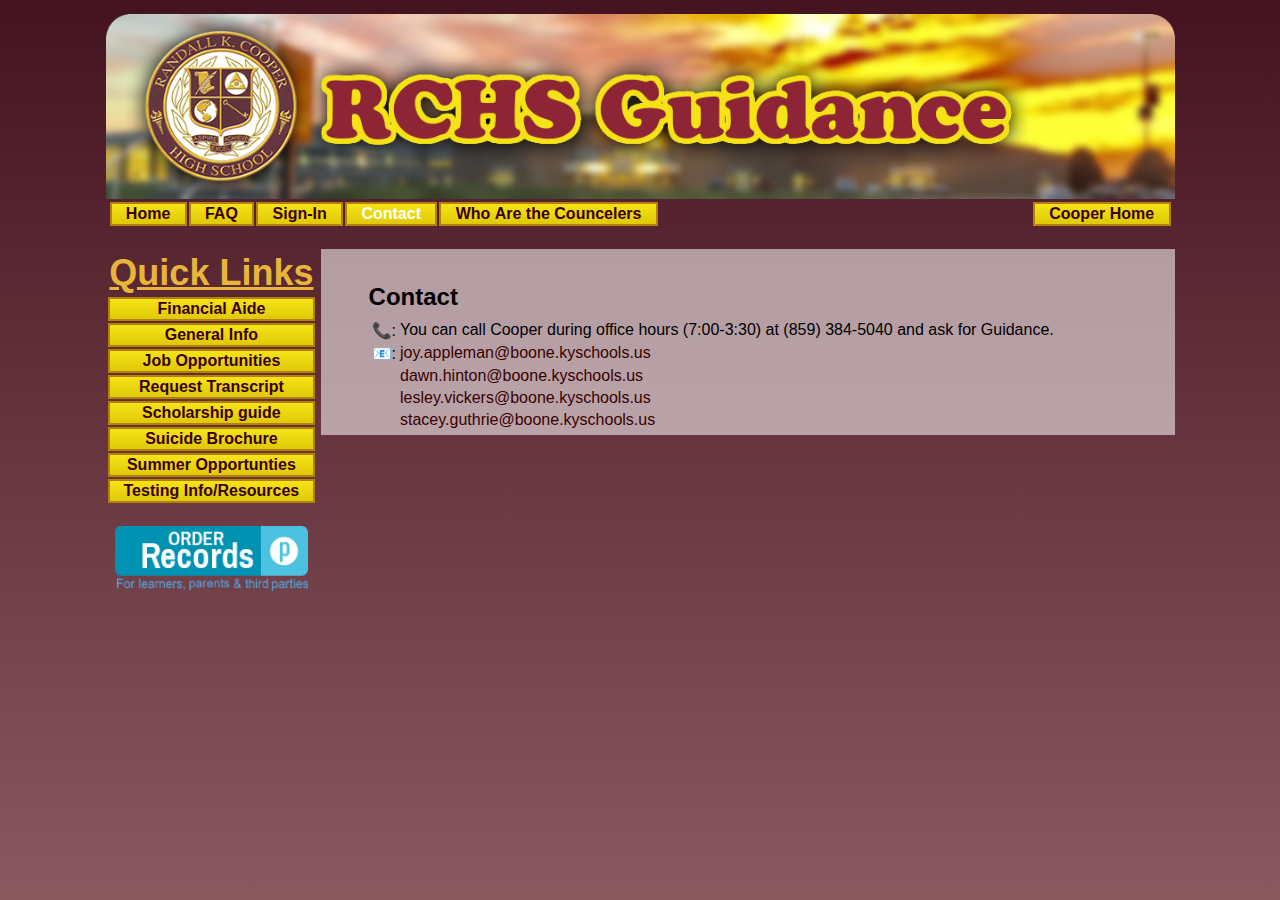
<file: contact.html>
<link rel="icon" href="fav.ico"><title>Contact - RCHS Guidance</title>
<link rel="stylesheet" href=style.css>
<table style="width:100%"><tr><td ></td><td width=1075px>
<header>
	<table style="width:100%">
		<tr>
			<td colspan=9><img src="assets/header.png" width=100%/></td>
		</tr>
		<tr>
<!-- Horizontal Nav Bar -->
			<td style="width:1px"></td>
			<th style="width:1px"><a href="index.html">&nbsp;&nbsp;&nbsp;Home&nbsp;&nbsp;&nbsp;</a></th>
			<th style="width:1px"><a href="faq.html">&nbsp;&nbsp;&nbsp;FAQ&nbsp;&nbsp;&nbsp;</a></th>
			<th style="width:1px"><a href="sign-in.html">&nbsp;&nbsp;&nbsp;Sign&#8209;In&nbsp;&nbsp;&nbsp;</a></th>
			<th style="width:1px">&nbsp;&nbsp;&nbsp;Contact&nbsp;&nbsp;&nbsp;</th>
			<th style="width:1px"><a href="counselors.html">&nbsp;&nbsp;&nbsp;Who&nbsp;Are&nbsp;the&nbsp;Councelers&nbsp;&nbsp;&nbsp;</a></th>
			<td></td>
			<th style="width:1px"><a href="http://cooper.boone.kyschools.us/">&nbsp;&nbsp;&nbsp;Cooper&nbsp;Home&nbsp;&nbsp;&nbsp;</a></th>
			<td style="width:1px"></td>
		</tr>
	</table>
	<br/>
</header>
	<table style="width:100%">
		<tr>
			<td style="width:20%" valign=top>
<!-- Vertical Nav Bar -->
				<table style="width:100%">
					<tr><td align="Center"><b style="font-size: 36px; text-decoration: underline; color:e8b43a;">Quick Links</td></tr>
					<tr><th><a href="files/Financial_Aide.html">Financial Aide</a></th></tr>
					<tr><th><a href="files/General_Info.html">General Info</a></th></tr>
					<tr><th><a href="files/Job_Opportunities.html">Job Opportunities</a></th></tr>
					<tr><th><a href="parchment.html">Request Transcript</a></th></tr>
					<tr><th><a href="files/Scholarship_Guide.html">Scholarship guide</a></th></tr>
					<tr><th><a href="files/Suicide_Brochure.html">Suicide Brochure</a></th></tr>
					<tr><th><a href="files/Summer_Opportunities.html">Summer Opportunties</a></th></tr>
					<tr><th><a href="files/Testing_Info/Resources.html">Testing Info/Resources</a></th></tr>
					<tr><td align="Center"><a href="https://www.parchment.com/u/registration/237779/account" "><img src="assets/parchment.png" width=94% style="margin-top: 1.25em;"/></a></td></tr>
				</table>
			</td>
			<td style="width:80%p" valign=top>
				<table style="width:100%; background-color: rgba(255,255,255,.550);"><tr><td style="width:5%"></td><td style="width:90%;">
					<body>
<!-- Body --><bodytitle>Contact</bodytitle>
<table>
	<tr><td align="Right">📞:</td><td>You can call Cooper during office hours (7:00-3:30) at (859) 384-5040 and ask for Guidance.</td></tr>
	<tr><td align="Right">📧:</td><td><a href=mailto:joy.appleman@boone.kyschools.us>joy.appleman@boone.kyschools.us</a></td></tr>
	<tr><td align="Right"></td>		<td><a href=mailto:dawn.hinton@boone.kyschools.us>dawn.hinton@boone.kyschools.us</a></td></tr>
	<tr><td align="Right"></td>		<td><a href=lesley.vickers@boone.kyschools.us>lesley.vickers@boone.kyschools.us</a></td></tr>
	<tr><td align="Right"></td>		<td><a href=stacey.guthrie@boone.kyschools.us>stacey.guthrie@boone.kyschools.us</a></td></tr>


					</table></body>
				</td><td "width:5%"></td></tr></table>
			</td>
		</tr>
		<tr>
			
		</tr>
	</table>
</td><td></td></tr></table>
</file>
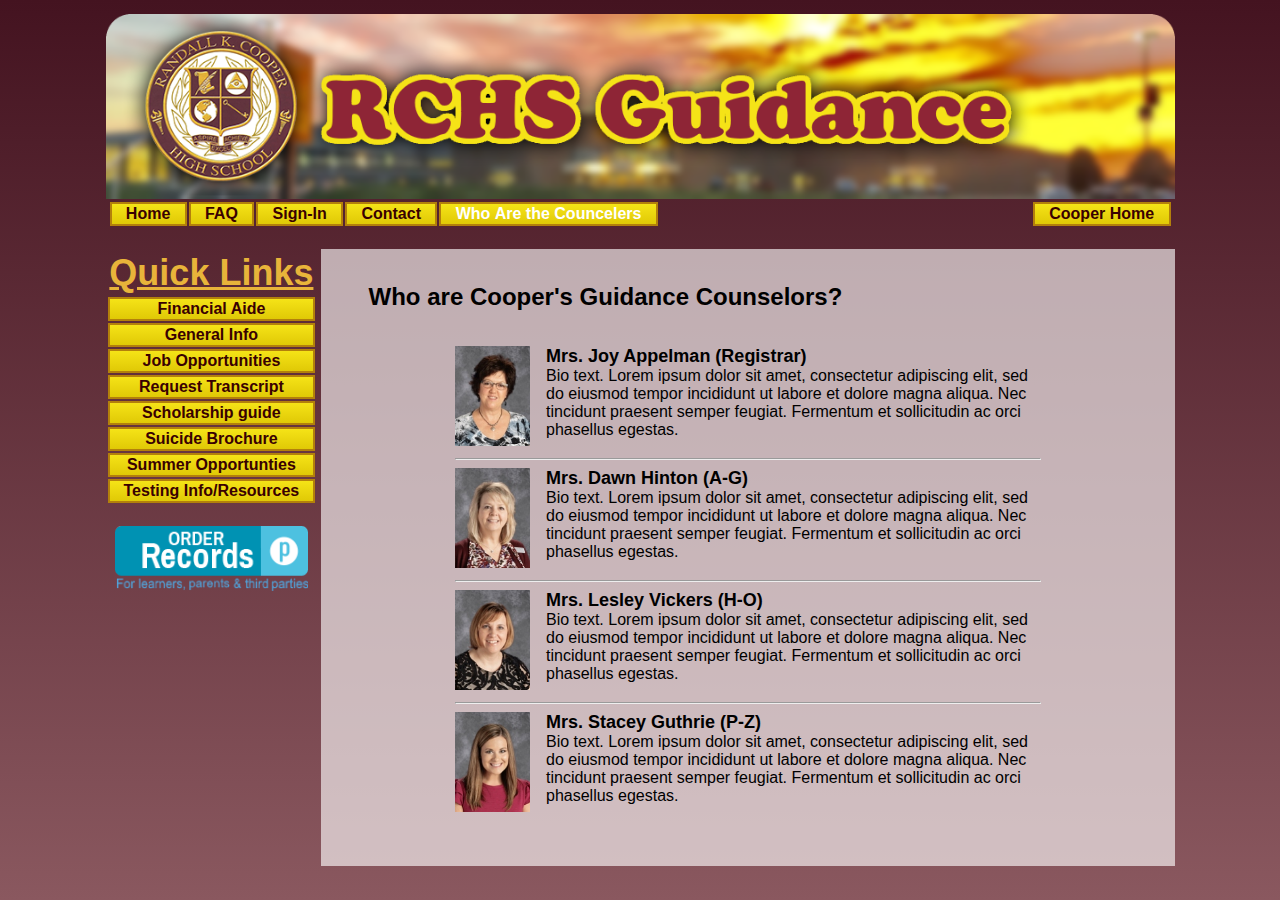
<file: counselors.html>
<link rel="icon" href="fav.ico"><title>RCHS Guidance</title>
<link rel="stylesheet" href=style.css>
<table style="width:100%"><tr><td ></td><td width=1075px>
<header>
	<table style="width:100%; ">
		<tr>
			<td colspan=9><img src="assets/header.png" width=100%/></td>
		</tr>
		<tr>
<!-- Horizontal Nav Bar -->
			<td style="width:1px"></td>
			<th style="width:1px"><a href="../../index.html">&nbsp;&nbsp;&nbsp;Home&nbsp;&nbsp;&nbsp;</a></th>
			<th style="width:1px"><a href="faq.html">&nbsp;&nbsp;&nbsp;FAQ&nbsp;&nbsp;&nbsp;</a></th>
			<th style="width:1px"><a href="sign-in.html">&nbsp;&nbsp;&nbsp;Sign&#8209;In&nbsp;&nbsp;&nbsp;</a></th>
			<th style="width:1px"><a href="contact.html">&nbsp;&nbsp;&nbsp;Contact&nbsp;&nbsp;&nbsp;</a></th>
			<th style="width:1px">&nbsp;&nbsp;&nbsp;Who&nbsp;Are&nbsp;the&nbsp;Councelers&nbsp;&nbsp;&nbsp;</th>
			<td></td>
			<th style="width:1px"><a href="http://cooper.boone.kyschools.us/">&nbsp;&nbsp;&nbsp;Cooper&nbsp;Home&nbsp;&nbsp;&nbsp;</a></th>
			<td style="width:1px"></td>
		</tr>
	</table>
	<br/>
</header>
	<table style="width:100%">
		<tr>
			<td style="width:20%" valign=top>
<!-- Vertical Nav Bar -->
				<table style="width:100%">
					<tr><td align="Center"><b style="font-size: 36px; text-decoration: underline; color:e8b43a;">Quick Links</td></tr>
					<tr><th><a href="files/Financial_Aide.html">Financial Aide</a></th></tr>
					<tr><th><a href="files/General_Info.html">General Info</a></th></tr>
					<tr><th><a href="files/Job_Opportunities.html">Job Opportunities</a></th></tr>
					<tr><th><a href="parchment.html">Request Transcript</a></th></tr>
					<tr><th><a href="files/Scholarship_Guide.html">Scholarship guide</a></th></tr>
					<tr><th><a href="files/Suicide_Brochure.html">Suicide Brochure</a></th></tr>
					<tr><th><a href="files/Summer_Opportunities.html">Summer Opportunties</a></th></tr>
					<tr><th><a href="files/Testing_Info/Resources.html">Testing Info/Resources</a></th></tr>
					<tr><td align="Center"><a href="https://www.parchment.com/u/registration/237779/account" "><img src="assets/parchment.png" width=94% style="margin-top: 1.25em;"/></a></td></tr>
				</table>
			</td>
			<td style="width:80%p" valign=top>
				<table style="width:100%; background-color: rgba(255, 255, 255, .625);"><tr><td style="width:5%"></td><td style="width:90%;">
<bodytitle>Who are Cooper's Guidance Counselors?</bodytitle>
					<body>
<!-- Body -->
<table width=78% align="center"  style="margin-top:2em; margin-bottom:3em;">
	<tr><td><img src="assets/prof/Appleman.png" height="100" width="75" style="float: left; margin-right: 1em;">
			<b><span style="font-size: large;">Mrs. Joy Appelman (Registrar)</span></b></div></br>
			Bio text. Lorem ipsum dolor sit amet, consectetur adipiscing elit, sed do eiusmod tempor incididunt ut labore et dolore magna aliqua. Nec tincidunt praesent semper feugiat. Fermentum et sollicitudin ac orci phasellus egestas.
	</td></tr><tr><td><hr/><img src="assets/prof/Hinton.png" height="100" width="75" style="float: left; margin-right: 1em;">
			<b><span style="font-size: large;">Mrs. Dawn Hinton (A-G)</span></b></div></br>
			Bio text. Lorem ipsum dolor sit amet, consectetur adipiscing elit, sed do eiusmod tempor incididunt ut labore et dolore magna aliqua. Nec tincidunt praesent semper feugiat. Fermentum et sollicitudin ac orci phasellus egestas.
	</td></tr><tr><td><hr/><img src="assets/prof/Vickers.png" height="100" width="75" style="float: left; margin-right: 1em;">
			<b><span style="font-size: large;">Mrs. Lesley Vickers (H-O)</span></b></div></br>
			Bio text. Lorem ipsum dolor sit amet, consectetur adipiscing elit, sed do eiusmod tempor incididunt ut labore et dolore magna aliqua. Nec tincidunt praesent semper feugiat. Fermentum et sollicitudin ac orci phasellus egestas.
	</td></tr><tr><td><hr/><img src="assets/prof/Guthrie.png" height="100" width="75" style="float: left; margin-right: 1em;">
			<b><span style="font-size: large;">Mrs. Stacey Guthrie (P-Z)</span></b></div></br>
			Bio text. Lorem ipsum dolor sit amet, consectetur adipiscing elit, sed do eiusmod tempor incididunt ut labore et dolore magna aliqua. Nec tincidunt praesent semper feugiat. Fermentum et sollicitudin ac orci phasellus egestas.
	</td></tr>
</table>
					</body>
				</td><td "width:5%"></td></tr></table>
			</td>
		</tr>
		<tr>
			
		</tr>
	</table>
</td><td></td></tr></table>
</file>
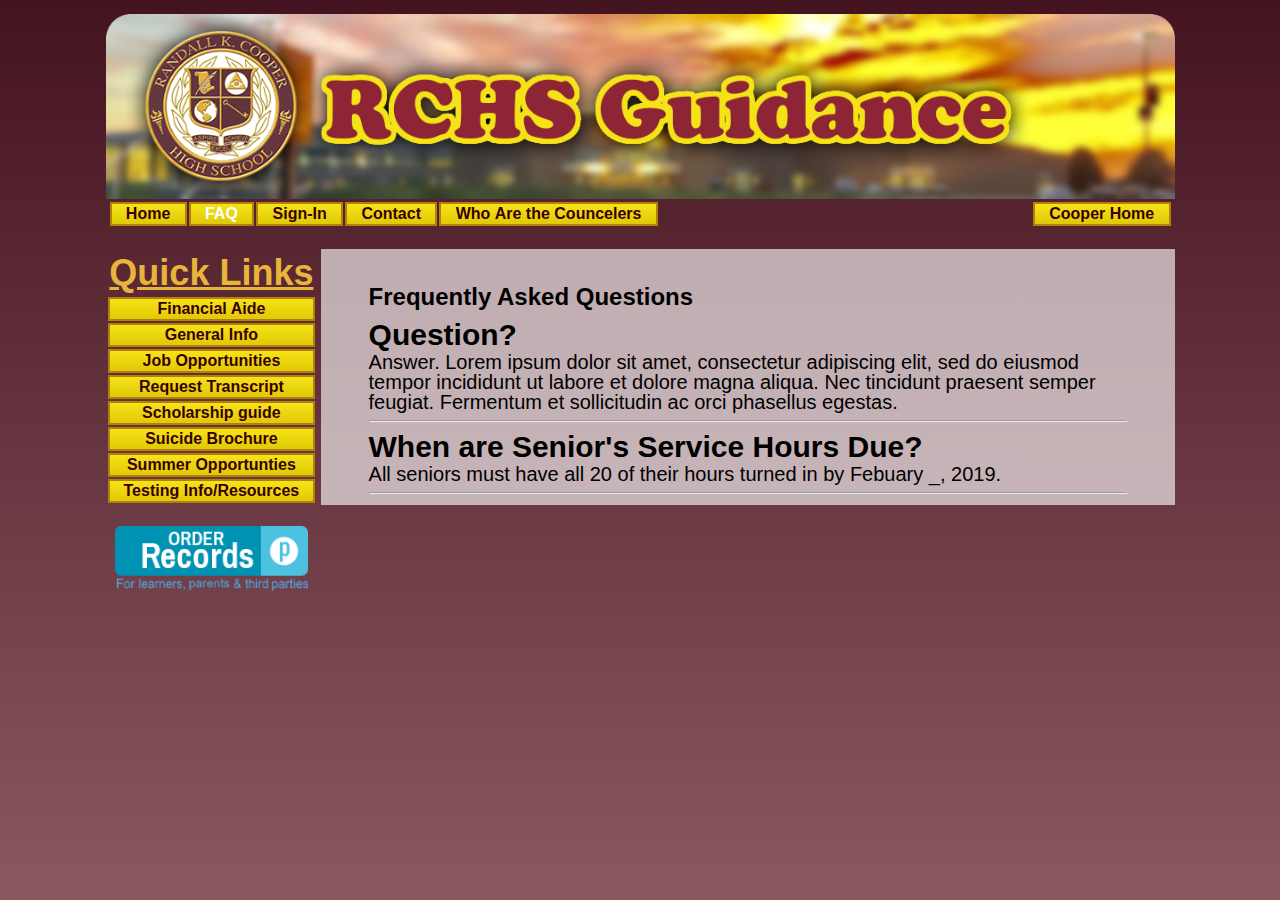
<file: faq.html>
<link rel="icon" href="fav.ico"><title>FAQ - RCHS Guidance</title>
<link rel="stylesheet" href=style.css>
<table style="width:100%"><tr><td ></td><td width=1075px>
<header>
	<table style="width:100%">
		<tr>
			<td colspan=9><img src="assets/header.png" width=100%/></td>
		</tr>
		<tr>
<!-- Horizontal Nav Bar -->
			<td style="width:1px"></td>
			<th style="width:1px"><a href="index.html">&nbsp;&nbsp;&nbsp;Home&nbsp;&nbsp;&nbsp;</a></th>
			<th style="width:1px">&nbsp;&nbsp;&nbsp;FAQ&nbsp;&nbsp;&nbsp;</th>
			<th style="width:1px"><a href="sign-in.html">&nbsp;&nbsp;&nbsp;Sign&#8209;In&nbsp;&nbsp;&nbsp;</a></th>
			<th style="width:1px"><a href="contact.html">&nbsp;&nbsp;&nbsp;Contact&nbsp;&nbsp;&nbsp;</a></th>
			<th style="width:1px"><a href="counselors.html">&nbsp;&nbsp;&nbsp;Who&nbsp;Are&nbsp;the&nbsp;Councelers&nbsp;&nbsp;&nbsp;</a></th>
			<td></td>
			<th style="width:1px"><a href="http://cooper.boone.kyschools.us/">&nbsp;&nbsp;&nbsp;Cooper&nbsp;Home&nbsp;&nbsp;&nbsp;</a></th>
			<td style="width:1px"></td>
		</tr>
	</table>
	<br/>
</header>
	<table style="width:100%">
		<tr>
			<td style="width:20%" valign=top>
<!-- Vertical Nav Bar -->
				<table style="width:100%">
					<tr><td align="Center"><b style="font-size: 36px; text-decoration: underline; color:e8b43a;">Quick Links</td></tr>
					<tr><th><a href="files/Financial_Aide.html">Financial Aide</a></th></tr>
					<tr><th><a href="files/General_Info.html">General Info</a></th></tr>
					<tr><th><a href="files/Job_Opportunities.html">Job Opportunities</a></th></tr>
					<tr><th><a href="parchment.html">Request Transcript</a></th></tr>
					<tr><th><a href="files/Scholarship_Guide.html">Scholarship guide</a></th></tr>
					<tr><th><a href="files/Suicide_Brochure.html">Suicide Brochure</a></th></tr>
					<tr><th><a href="files/Summer_Opportunities.html">Summer Opportunties</a></th></tr>
					<tr><th><a href="files/Testing_Info/Resources.html">Testing Info/Resources</a></th></tr>
					<tr><td align="Center"><a href="https://www.parchment.com/u/registration/237779/account" "><img src="assets/parchment.png" width=94% style="margin-top: 1.25em;"/></a></td></tr>
				</table>
			</td>
			<td style="width:80%p" valign=top>
				<table style="width:100%; background-color: rgba(255, 255, 255, .625);"><tr><td style="width:5%"></td><td style="width:90%;">
<!-- Body --><bodytitle>Frequently Asked Questions</bodytitle>
<body>
<question>Question?</question><br/><answer>Answer. Lorem ipsum dolor sit amet, consectetur adipiscing elit, sed do eiusmod tempor incididunt ut labore et dolore magna aliqua. Nec tincidunt praesent semper feugiat. Fermentum et sollicitudin ac orci phasellus egestas.</answer><hr/>
<question>When are Senior's Service Hours Due?</question><br/><answer>All seniors must have all 20 of their hours turned in by Febuary _, 2019.</answer><hr/>

</body>
				</td><td "width:5%"></td></tr></table>
			</td>
		</tr>
		<tr>
			
		</tr>
	</table>
</td><td></td></tr></table>
</file>
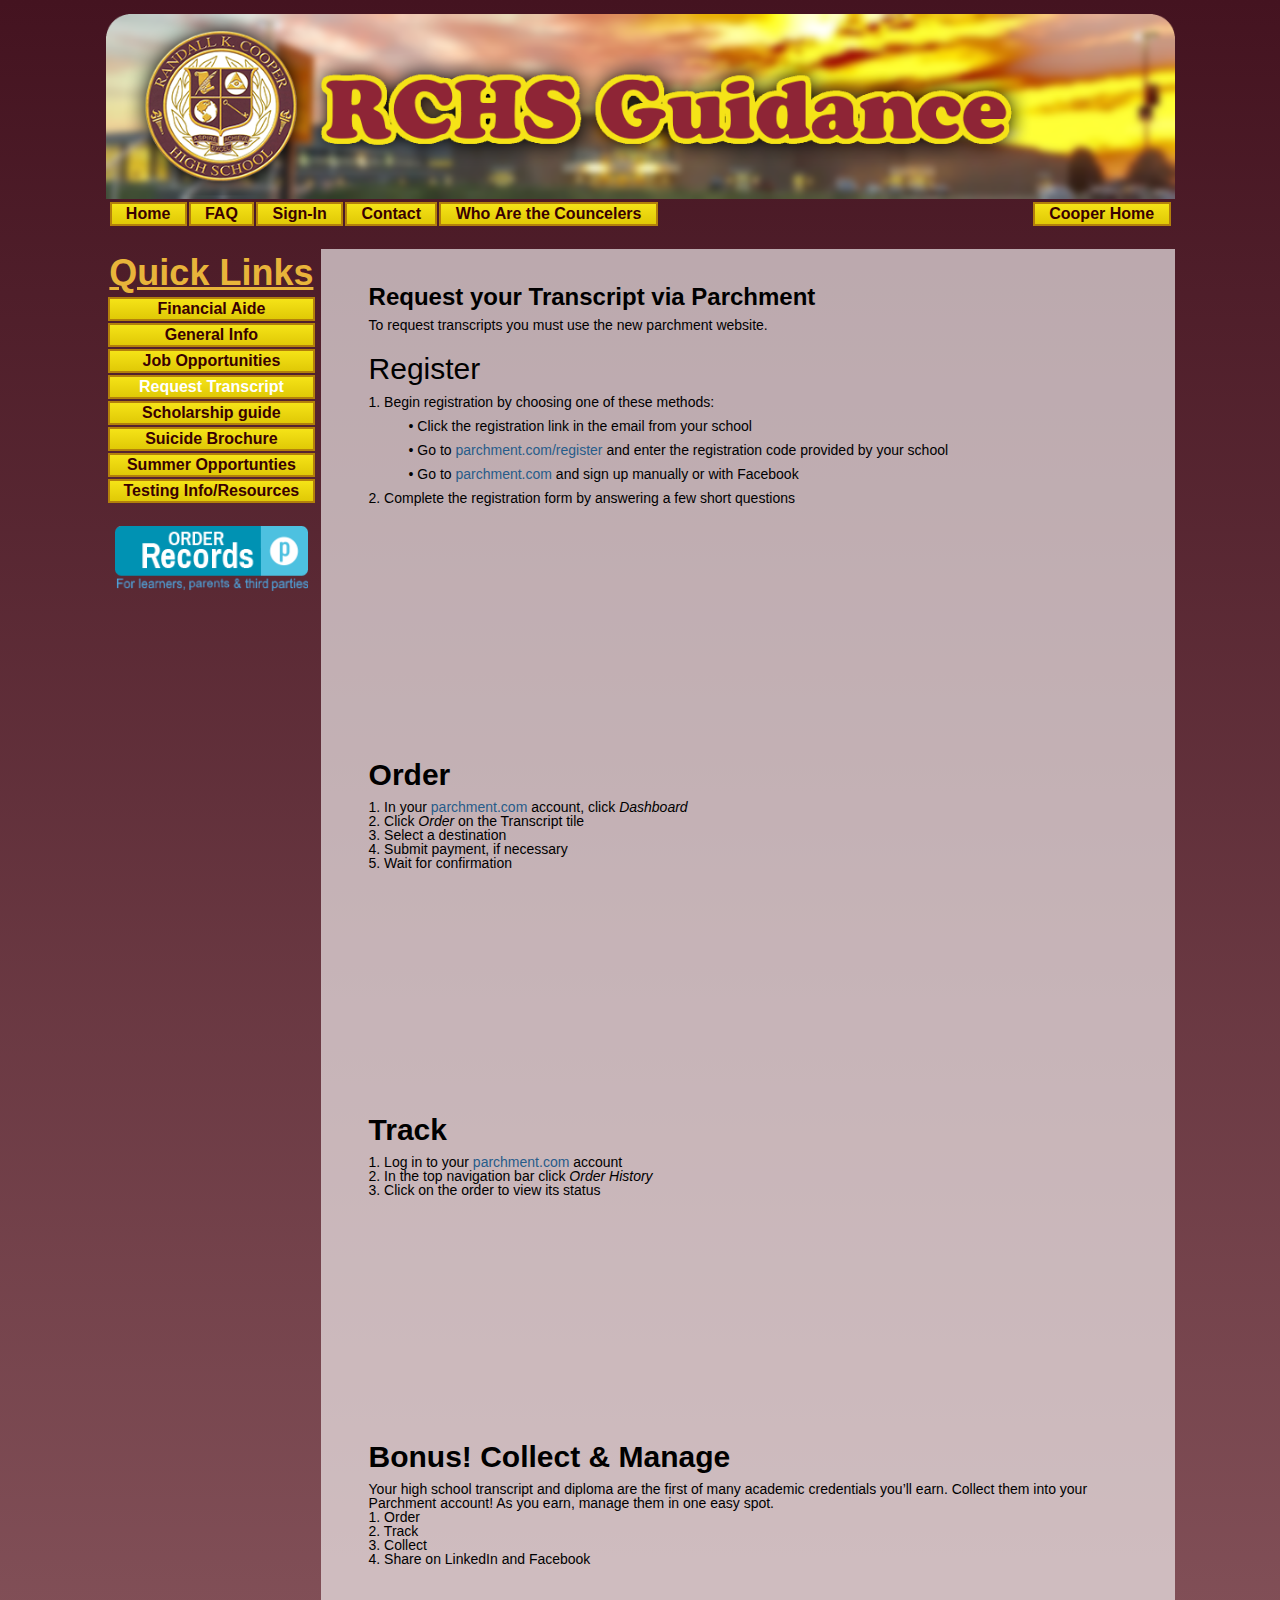
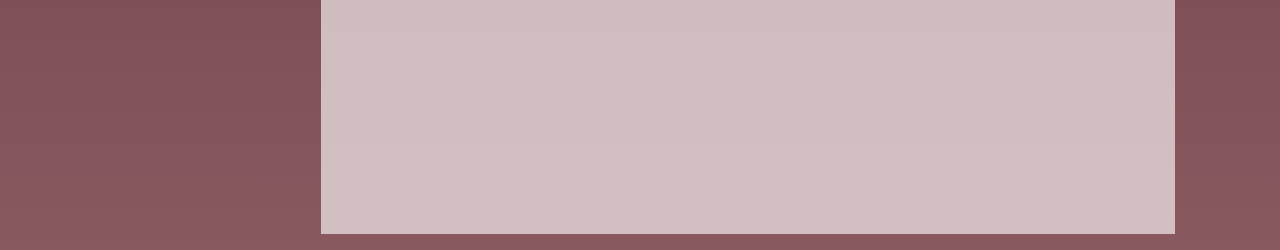
<file: parchment.html>
<link rel="icon" href="fav.ico"><title>Counselors - RCHS Guidance</title>
<link rel="stylesheet" href=style.css>
<table style="width:100%"><tr><td ></td><td width=1075px>
<header>
	<table style="width:100%">
		<tr>
			<td colspan=9><img src="assets/header.png" width=100%/></td>
		</tr>
		<tr>
<!-- Horizontal Nav Bar -->
			<td style="width:1px"></td>
			<th style="width:1px"><a href="index.html">&nbsp;&nbsp;&nbsp;Home&nbsp;&nbsp;&nbsp;</a></th>
			<th style="width:1px"><a href="faq.html">&nbsp;&nbsp;&nbsp;FAQ&nbsp;&nbsp;&nbsp;</a></th>
			<th style="width:1px"><a href="sign-in.html">&nbsp;&nbsp;&nbsp;Sign&#8209;In&nbsp;&nbsp;&nbsp;</a></th>
			<th style="width:1px"><a href="contact.html">&nbsp;&nbsp;&nbsp;Contact&nbsp;&nbsp;&nbsp;</a></th>
			<th style="width:1px"><a href="counselors.html">&nbsp;&nbsp;&nbsp;Who&nbsp;Are&nbsp;the&nbsp;Councelers&nbsp;&nbsp;&nbsp;</a></th>
			<td></td>
			<th style="width:1px"><a href="http://cooper.boone.kyschools.us/">&nbsp;&nbsp;&nbsp;Cooper&nbsp;Home&nbsp;&nbsp;&nbsp;</a></th>
			<td style="width:1px"></td>
		</tr>
	</table>
	<br/>
</header>
	<table style="width:100%">
		<tr>
			<td style="width:20%" valign=top>
<!-- Vertical Nav Bar -->
				<table style="width:100%">
					<tr><td align="Center"><b style="font-size: 36px; text-decoration: underline; color:e8b43a;">Quick Links</td></tr>
					<tr><th><a href="files/Financial_Aide.html">Financial Aide</a></th></tr>
					<tr><th><a href="files/General_Info.html">General Info</a></th></tr>
					<tr><th><a href="files/Job_Opportunities.html">Job Opportunities</a></th></tr>
					<tr><th>Request Transcript</th></tr>
					<tr><th><a href="files/Scholarship_Guide.html">Scholarship guide</a></th></tr>
					<tr><th><a href="files/Suicide_Brochure.html">Suicide Brochure</a></th></tr>
					<tr><th><a href="files/Summer_Opportunities.html">Summer Opportunties</a></th></tr>
					<tr><th><a href="files/Testing_Info/Resources.html">Testing Info/Resources</a></th></tr>
					<tr><td align="Center"><a href="https://www.parchment.com/u/registration/237779/account" "><img src="assets/parchment.png" width=94% style="margin-top: 1.25em;"/></a></td></tr>
				</table>
			</td>
			<td style="width:80%p" valign=top>
				<table style="width:100%; background-color: rgba(255, 255, 255, .625);"><tr><td style="width:5%"></td><td style="width:90%;">
<bodytitle>Request your Transcript via Parchment</bodytitle>
					<body>
<div class="maincontentsection" style="box-sizing: border-box; font-family: proxima-nova, sans-serif; font-size: 14px; line-height: 14px;">
<div id="ctl00_ctl00_MasterContent_ContentColumnRight_divMainContent" style="box-sizing: border-box; line-height: 14px;">
<span class="content" id="ctl00_ctl00_MasterContent_ContentColumnRight_ctl00_lbl_content" style="box-sizing: border-box; line-height: 14px;"><div style="box-sizing: border-box; line-height: 14px; margin-bottom: 10px;">
<span class="content" id="ctl00_ctl00_MasterContent_ContentColumnMiddle_ctl00_lbl_content" style="box-sizing: border-box; line-height: 14px;">To request transcripts you must use the new parchment website.&nbsp;</span></div>
<h2 style="box-sizing: border-box; font-family: inherit; font-size: 30px; font-weight: 500; line-height: 1.1; margin-bottom: 10px; margin-top: 20px;">
Register</h2>
<div style="box-sizing: border-box; line-height: 14px; margin-bottom: 10px;">
1. Begin registration by choosing one of these methods:</div>
<div style="box-sizing: border-box; line-height: 14px; margin-bottom: 10px; margin-left: 40px;">
• Click the registration link in the email from your school</div>
<div style="box-sizing: border-box; line-height: 14px; margin-bottom: 10px; margin-left: 40px;">
• Go to&nbsp;<a href="http://parchment.com/register" style="background-attachment: initial; background-clip: initial; background-image: initial; background-origin: initial; background-position: 0px 0px; background-repeat: initial; background-size: initial; box-sizing: border-box; color: #275c8a; line-height: 14px; text-decoration-line: none;">parchment.com/register</a>&nbsp;and enter the registration code provided by your school</div>
<div style="box-sizing: border-box; line-height: 14px; margin-bottom: 10px; margin-left: 40px;">
• Go to&nbsp;<a href="http://parchment.com/" style="background-attachment: initial; background-clip: initial; background-image: initial; background-origin: initial; background-position: 0px 0px; background-repeat: initial; background-size: initial; box-sizing: border-box; color: #275c8a; line-height: 14px; text-decoration-line: none;">parchment.com</a>&nbsp;and sign up manually or with Facebook</div>
<div style="box-sizing: border-box; line-height: 14px; margin-bottom: 10px;">
2. Complete the registration form by answering a few short questions </div>
<iframe width="400" height="225" src="https://www.youtube.com/embed/cW6GrT913HE" frameborder="0" allow="autoplay; encrypted-media" allowfullscreen><a href="http://youtu.be/YTQtq2jp2HA" style="background-attachment: initial; background-clip: initial; background-image: initial; background-origin: initial; background-position: 0px 0px; background-repeat: initial; background-size: initial; box-sizing: border-box; color: #275c8a; line-height: 14px; text-decoration-line: none;" title="Manage">Watch Video</a></iframe>
<h2 style="box-sizing: border-box; font-family: inherit; font-size: 30px; font-weight: 500; line-height: 1.1; margin-bottom: 10px; margin-top: 20px;">
<span style="box-sizing: border-box; font-weight: 700; line-height: 30px;">Order</span></h2>
<div style="box-sizing: border-box; line-height: 14px; margin-bottom: 10px;">
1. In your&nbsp;<a href="http://www.parchment.com/" style="background-attachment: initial; background-clip: initial; background-image: initial; background-origin: initial; background-position: 0px 0px; background-repeat: initial; background-size: initial; box-sizing: border-box; color: #275c8a; line-height: 14px; text-decoration-line: none;" title="Parchment">parchment.com</a>&nbsp;account, click&nbsp;<em style="box-sizing: border-box; line-height: 14px;">Dashboard</em><br style="box-sizing: border-box; line-height: 14px;" />2. Click&nbsp;<em style="box-sizing: border-box; line-height: 14px;">Order</em>&nbsp;on the Transcript tile<br style="box-sizing: border-box; line-height: 14px;" />3. Select a destination<br style="box-sizing: border-box; line-height: 14px;" />4. Submit payment, if necessary<br style="box-sizing: border-box; line-height: 14px;" />5. Wait for confirmation<br style="box-sizing: border-box; line-height: 14px;" />
<iframe width="400" height="225" src="https://www.youtube.com/embed/iCHdokhyTQA" frameborder="0" allow="autoplay; encrypted-media" allowfullscreen><a href="https://youtu.be/O9UXt8rKBr0" style="background-attachment: initial; background-clip: initial; background-image: initial; background-origin: initial; background-position: 0px 0px; background-repeat: initial; background-size: initial; box-sizing: border-box; color: #275c8a; line-height: 14px; text-decoration-line: none;" title="Order">Watch Video</a></div></iframe>
<h2 style="box-sizing: border-box; font-family: inherit; font-size: 30px; font-weight: 500; line-height: 1.1; margin-bottom: 10px; margin-top: 20px;">
<span style="box-sizing: border-box; font-weight: 700; line-height: 30px;">Track</span></h2>
<div style="box-sizing: border-box; line-height: 14px; margin-bottom: 10px;">
1. Log in to your&nbsp;<a href="http://www.parchment.com/" style="background-attachment: initial; background-clip: initial; background-image: initial; background-origin: initial; background-position: 0px 0px; background-repeat: initial; background-size: initial; box-sizing: border-box; color: #275c8a; line-height: 14px; text-decoration-line: none;" title="Parchment">parchment.com</a>&nbsp;account<br style="box-sizing: border-box; line-height: 14px;" />2. In the top navigation bar click&nbsp;<em style="box-sizing: border-box; line-height: 14px;">Order History</em><br style="box-sizing: border-box; line-height: 14px;" />3. Click on the order to view its status<br style="box-sizing: border-box; line-height: 14px;" />
<iframe width="400" height="225" src="https://www.youtube.com/embed/GllNecL94y0" frameborder="0" allow="autoplay; encrypted-media" allowfullscreen><a href="https://youtu.be/GllNecL94y0" style="background-attachment: initial; background-clip: initial; background-image: initial; background-origin: initial; background-position: 0px 0px; background-repeat: initial; background-size: initial; box-sizing: border-box; color: #275c8a; line-height: 14px; text-decoration-line: none;" title="Track">Watch Video</a></iframe></div>
<h2 style="box-sizing: border-box; font-family: inherit; font-size: 30px; font-weight: 500; line-height: 1.1; margin-bottom: 10px; margin-top: 20px;">
<span style="box-sizing: border-box; font-weight: 700; line-height: 30px;">Bonus! Collect &amp; Manage</span></h2>
<div style="box-sizing: border-box; line-height: 14px; margin-bottom: 10px;">
Your high school transcript and diploma are the first of many academic credentials you’ll earn. Collect them into your Parchment account! As you earn, manage them in one easy spot.<br style="box-sizing: border-box; line-height: 14px;" />1. Order<br style="box-sizing: border-box; line-height: 14px;" />2. Track<br style="box-sizing: border-box; line-height: 14px;" />3. Collect<br style="box-sizing: border-box; line-height: 14px;" />4. Share on LinkedIn and Facebook<br style="box-sizing: border-box; line-height: 14px;" />
<iframe width="400" height="255" src="https://www.youtube.com/embed/YTQtq2jp2HA" frameborder="0" allow="autoplay; encrypted-media" allowfullscreen><a href="http://youtu.be/YTQtq2jp2HA" style="background-attachment: initial; background-clip: initial; background-image: initial; background-origin: initial; background-position: 0px 0px; background-repeat: initial; background-size: initial; box-sizing: border-box; color: #275c8a; line-height: 14px; text-decoration-line: none;" title="Manage">Watch Video</a></iframe></div>
</span></div>
</div>

					</body>
				</td><td "width:5%"></td></tr></table>
			</td>
		</tr>
		<tr>
			
		</tr>
	</table>
</td><td></td></tr></table>
</file>
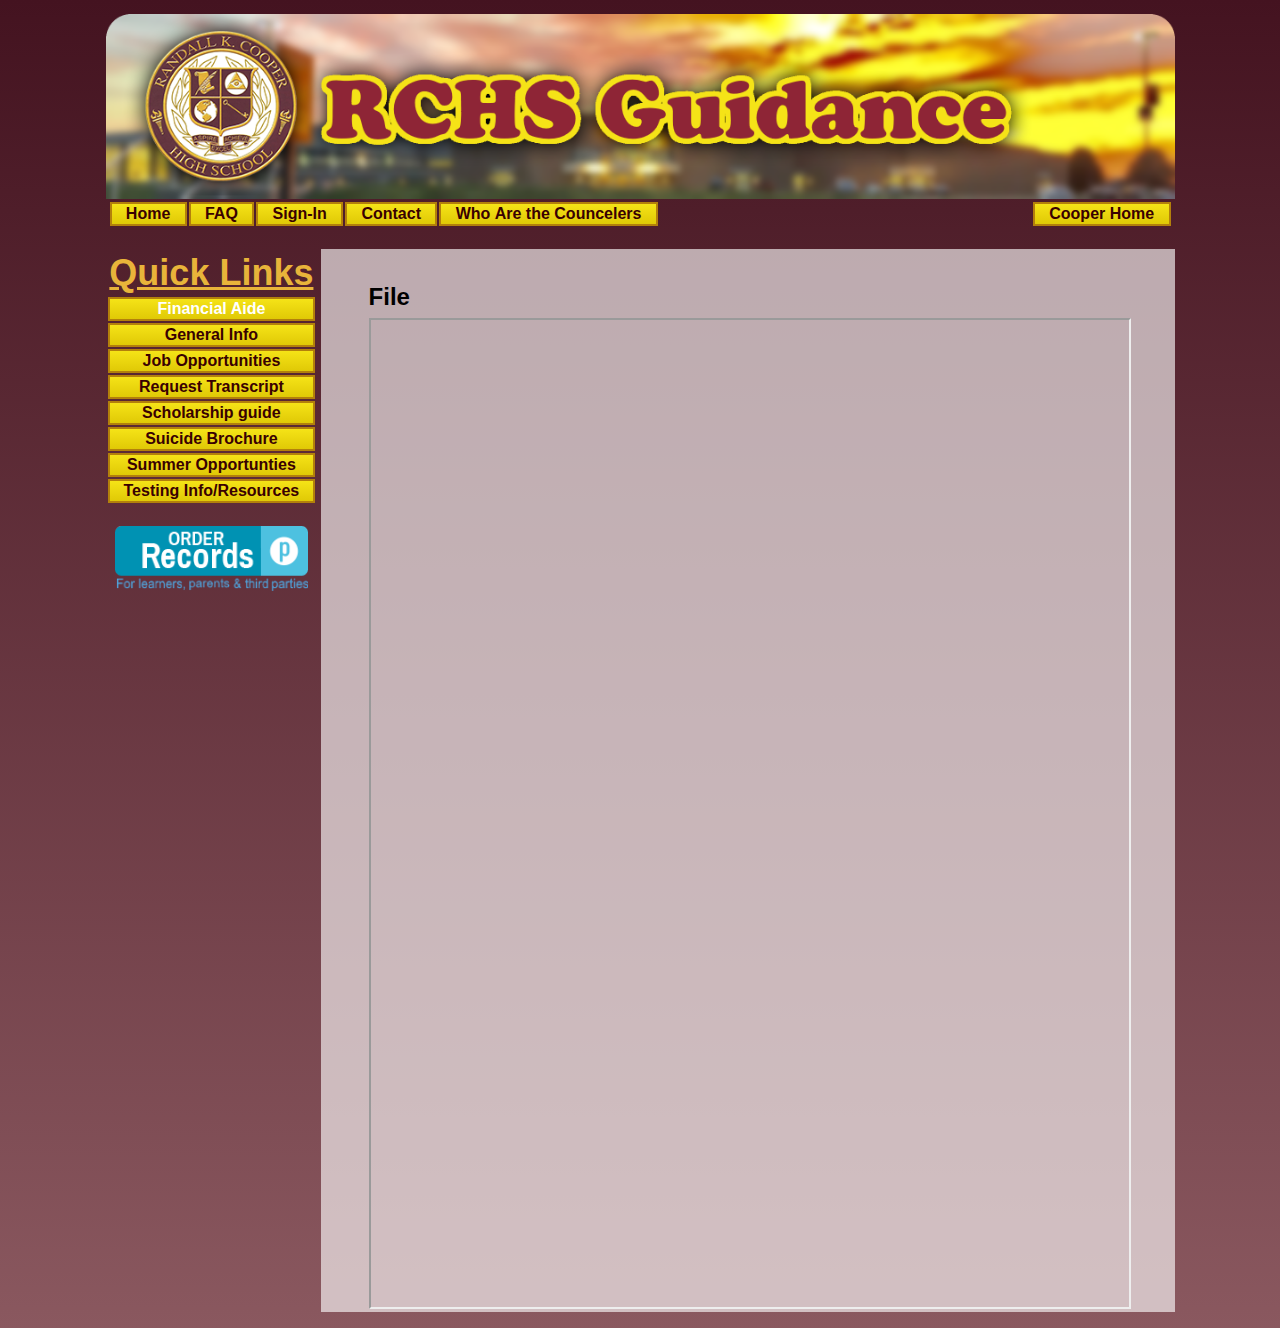
<file: files/Financial_Aide.html>
<link rel="icon" href="../fav.ico"><title>RCHS Guidance</title>
<link rel="stylesheet" href=../style.css>
<table style="width:100%"><tr><td ></td><td width=1075px>
<header>
	<table style="width:100%; ">
		<tr>
			<td colspan=9><img src="../assets/header.png" width=100%/></td>
		</tr>
		<tr>
<!-- Horizontal Nav Bar -->
			<td style="width:1px"></td>
			<th style="width:1px"><a href="../index">&nbsp;&nbsp;&nbsp;Home&nbsp;&nbsp;&nbsp;</a></th>
			<th style="width:1px"><a href="../faq">&nbsp;&nbsp;&nbsp;FAQ&nbsp;&nbsp;&nbsp;</a></th>
			<th style="width:1px"><a href="../sign-in">&nbsp;&nbsp;&nbsp;Sign&#8209;In&nbsp;&nbsp;&nbsp;</a></th>
			<th style="width:1px"><a href="../contact">&nbsp;&nbsp;&nbsp;Contact&nbsp;&nbsp;&nbsp;</a></th>
			<th style="width:1px"><a href="../counselors">&nbsp;&nbsp;&nbsp;Who&nbsp;Are&nbsp;the&nbsp;Councelers&nbsp;&nbsp;&nbsp;</a></th>
			<td></td>
			<th style="width:1px"><a href="http://cooper.boone.kyschools.us/">&nbsp;&nbsp;&nbsp;Cooper&nbsp;Home&nbsp;&nbsp;&nbsp;</a></th>
			<td style="width:1px"></td>
		</tr>
	</table>
	<br/>
</header>
	<table style="width:100%">
		<tr>
			<td style="width:20%" valign=top>
<!-- Vertical Nav Bar -->
				<table style="width:100%">
					<tr><td align="Center"><b style="font-size: 36px; text-decoration: underline; color:e8b43a;">Quick Links</td></tr>
					<tr><th>Financial Aide</th></tr>
					<tr><th><a href="../files/General_Info">General Info</a></th></tr>
					<tr><th><a href="../files/Job_Opportunities">Job Opportunities</a></th></tr>
					<tr><th><a href="../parchment">Request Transcript</a></th></tr>
					<tr><th><a href="../files/Scholarship_Guide">Scholarship guide</a></th></tr>
					<tr><th><a href="../files/Suicide_Brochure.pdf">Suicide Brochure</a></th></tr>
					<tr><th><a href="../files/Summer_Opportunities">Summer Opportunties</a></th></tr>
					<tr><th><a href="../files/Testing_Info/Resources">Testing Info/Resources</a></th></tr>
					<tr><td align="Center"><a href="https://www.parchment.com/u/registration/237779/account" "><img src="../assets/parchment.png" width=94% style="margin-top: 1.25em;"/></a></td></tr>
				</table>
			</td>
			<td style="width:80%p" valign=top>
				<table style="width:100%; background-color: rgba(255, 255, 255, .625);"><tr><td style="width:5%"></td><td style="width:90%;">
<bodytitle>File</bodytitle>
					<body><!-- Body -->
<iframe src="https://drive.google.com/file/d/1itjAoLIt-uoyLUpgPtwH_GOqN_1qQADBC8dWtUJs4Fk/preview"
		width=100%
		height=987px></iframe>
					</body>
				</td><td "width:5%"></td></tr></table>
			</td>
		</tr>
		<tr>
			
		</tr>
	</table>
</td><td></td></tr></table>
</file>
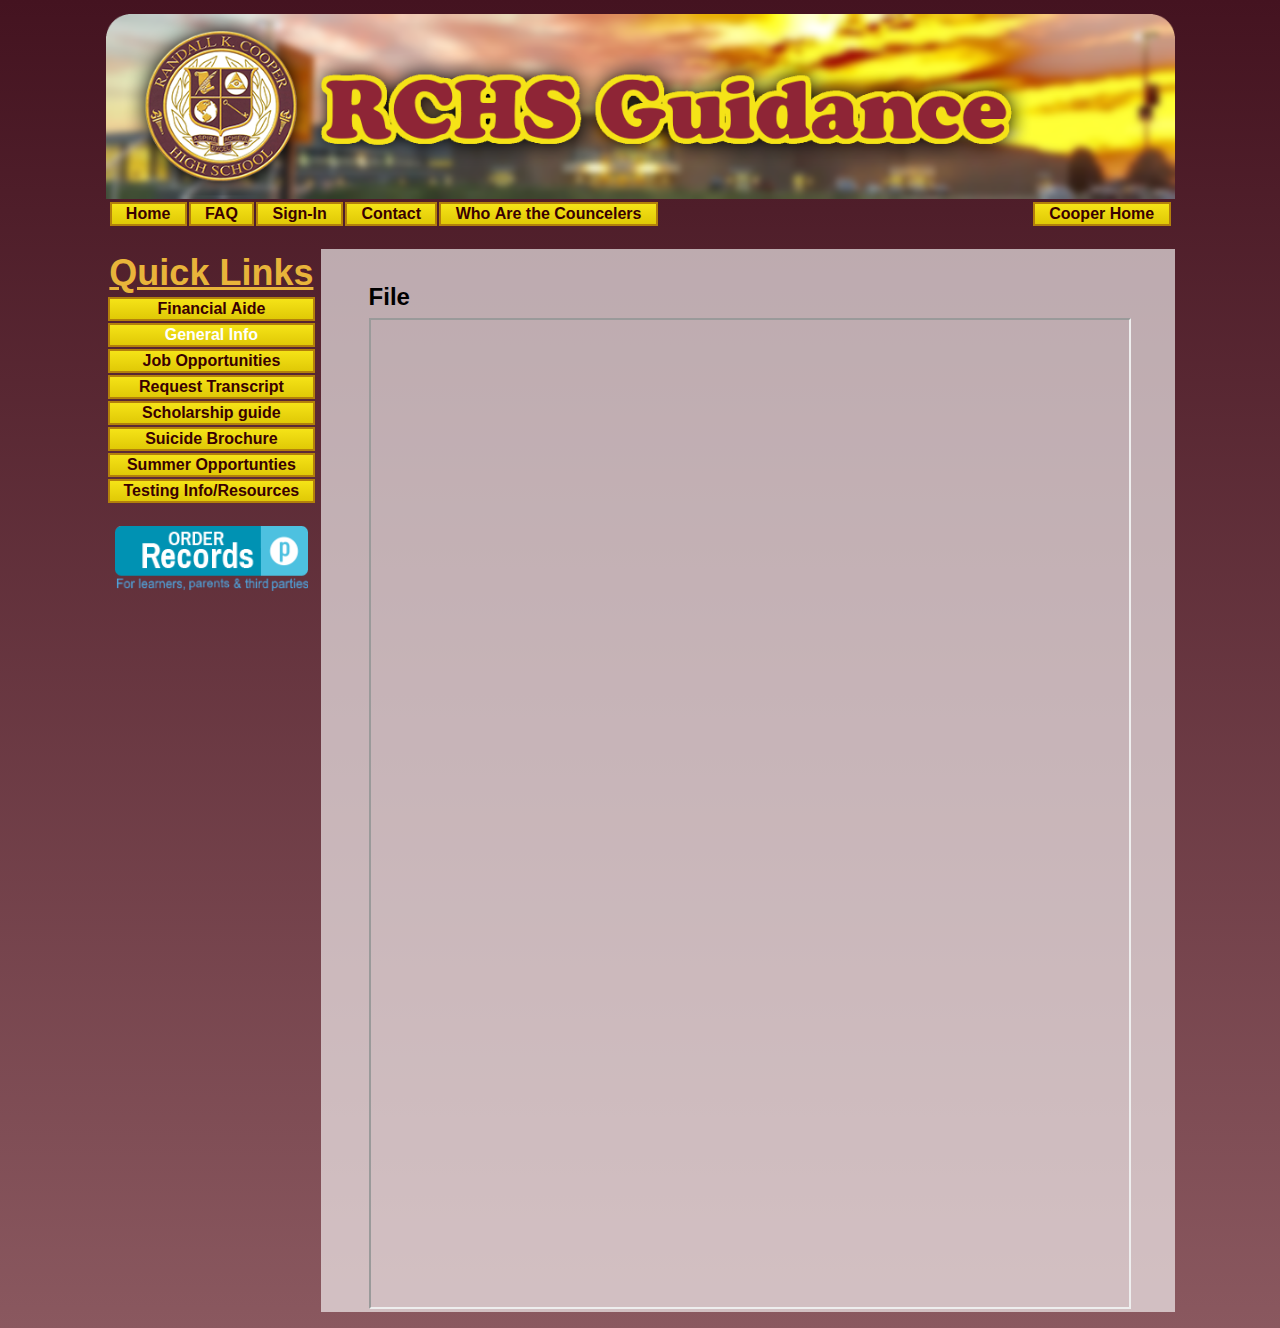
<file: files/General_Info.html>
<link rel="icon" href="../fav.ico"><title>RCHS Guidance</title>
<link rel="stylesheet" href=../style.css>
<table style="width:100%"><tr><td ></td><td width=1075px>
<header>
	<table style="width:100%; ">
		<tr>
			<td colspan=9><img src="../assets/header.png" width=100%/></td>
		</tr>
		<tr>
<!-- Horizontal Nav Bar -->
			<td style="width:1px"></td>
			<th style="width:1px"><a href="../index">&nbsp;&nbsp;&nbsp;Home&nbsp;&nbsp;&nbsp;</a></th>
			<th style="width:1px"><a href="../faq">&nbsp;&nbsp;&nbsp;FAQ&nbsp;&nbsp;&nbsp;</a></th>
			<th style="width:1px"><a href="../sign-in">&nbsp;&nbsp;&nbsp;Sign&#8209;In&nbsp;&nbsp;&nbsp;</a></th>
			<th style="width:1px"><a href="../contact">&nbsp;&nbsp;&nbsp;Contact&nbsp;&nbsp;&nbsp;</a></th>
			<th style="width:1px"><a href="../counselors">&nbsp;&nbsp;&nbsp;Who&nbsp;Are&nbsp;the&nbsp;Councelers&nbsp;&nbsp;&nbsp;</a></th>
			<td></td>
			<th style="width:1px"><a href="http://cooper.boone.kyschools.us/">&nbsp;&nbsp;&nbsp;Cooper&nbsp;Home&nbsp;&nbsp;&nbsp;</a></th>
			<td style="width:1px"></td>
		</tr>
	</table>
	<br/>
</header>
	<table style="width:100%">
		<tr>
			<td style="width:20%" valign=top>
<!-- Vertical Nav Bar -->
				<table style="width:100%">
					<tr><td align="Center"><b style="font-size: 36px; text-decoration: underline; color:e8b43a;">Quick Links</td></tr>
					<tr><th><a href="../files/Financial_Aide">Financial Aide</a></th></tr>
					<tr><th>General Info</th></tr>
					<tr><th><a href="../files/Job_Opportunities">Job Opportunities</a></th></tr>
					<tr><th><a href="../parchment">Request Transcript</a></th></tr>
					<tr><th><a href="../files/Scholarship_Guide">Scholarship guide</a></th></tr>
					<tr><th><a href="../files/Suicide_Brochure.pdf">Suicide Brochure</a></th></tr>
					<tr><th><a href="../files/Summer_Opportunities">Summer Opportunties</a></th></tr>
					<tr><th><a href="../files/Testing_Info/Resources">Testing Info/Resources</a></th></tr>
					<tr><td align="Center"><a href="https://www.parchment.com/u/registration/237779/account" "><img src="../assets/parchment.png" width=94% style="margin-top: 1.25em;"/></a></td></tr>
				</table>
			</td>
			<td style="width:80%p" valign=top>
				<table style="width:100%; background-color: rgba(255, 255, 255, .625);"><tr><td style="width:5%"></td><td style="width:90%;">
<bodytitle>File</bodytitle>
					<body><!-- Body -->
<iframe src="https://drive.google.com/file/d/1aig7eIoRdwalzqKQAxjQ58OZtTMHAm0DroZ0f9yOXFk/preview"
		width=100%
		height=987px></iframe>
					</body>
				</td><td "width:5%"></td></tr></table>
			</td>
		</tr>
		<tr>
			
		</tr>
	</table>
</td><td></td></tr></table>
</file>
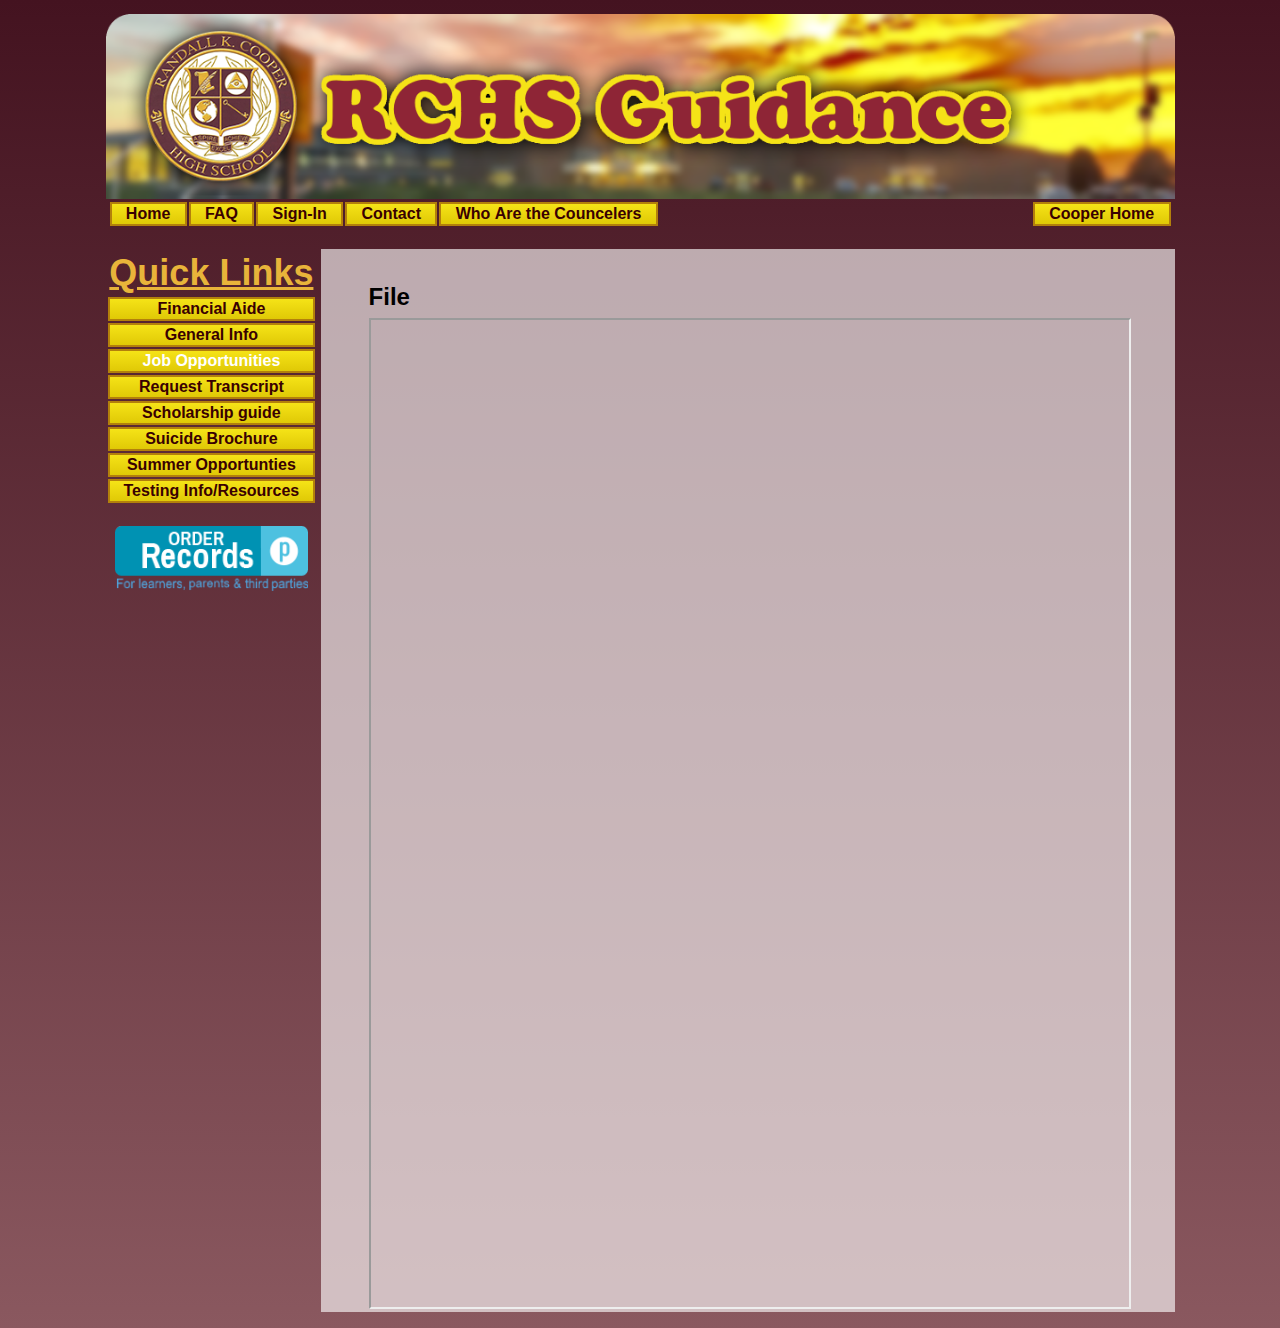
<file: files/Job_Opportunities.html>
<link rel="icon" href="../fav.ico"><title>RCHS Guidance</title>
<link rel="stylesheet" href=../style.css>
<table style="width:100%"><tr><td ></td><td width=1075px>
<header>
	<table style="width:100%; ">
		<tr>
			<td colspan=9><img src="../assets/header.png" width=100%/></td>
		</tr>
		<tr>
<!-- Horizontal Nav Bar -->
			<td style="width:1px"></td>
			<th style="width:1px"><a href="../index">&nbsp;&nbsp;&nbsp;Home&nbsp;&nbsp;&nbsp;</a></th>
			<th style="width:1px"><a href="../faq">&nbsp;&nbsp;&nbsp;FAQ&nbsp;&nbsp;&nbsp;</a></th>
			<th style="width:1px"><a href="../sign-in">&nbsp;&nbsp;&nbsp;Sign&#8209;In&nbsp;&nbsp;&nbsp;</a></th>
			<th style="width:1px"><a href="../contact">&nbsp;&nbsp;&nbsp;Contact&nbsp;&nbsp;&nbsp;</a></th>
			<th style="width:1px"><a href="../counselors">&nbsp;&nbsp;&nbsp;Who&nbsp;Are&nbsp;the&nbsp;Councelers&nbsp;&nbsp;&nbsp;</a></th>
			<td></td>
			<th style="width:1px"><a href="http://cooper.boone.kyschools.us/">&nbsp;&nbsp;&nbsp;Cooper&nbsp;Home&nbsp;&nbsp;&nbsp;</a></th>
			<td style="width:1px"></td>
		</tr>
	</table>
	<br/>
</header>
	<table style="width:100%">
		<tr>
			<td style="width:20%" valign=top>
<!-- Vertical Nav Bar -->
				<table style="width:100%">
					<tr><td align="Center"><b style="font-size: 36px; text-decoration: underline; color:e8b43a;">Quick Links</td></tr>
					<tr><th><a href="../files/Financial_Aide">Financial Aide</a></th></tr>
					<tr><th><a href="../files/General_Info">General Info</a></th></tr>
					<tr><th>Job Opportunities</th></tr>
					<tr><th><a href="../parchment">Request Transcript</a></th></tr>
					<tr><th><a href="../files/Scholarship_Guide">Scholarship guide</a></th></tr>
					<tr><th><a href="../files/Suicide_Brochure.pdf">Suicide Brochure</a></th></tr>
					<tr><th><a href="../files/Summer_Opportunities">Summer Opportunties</a></th></tr>
					<tr><th><a href="../files/Testing_Info/Resources">Testing Info/Resources</a></th></tr>
					<tr><td align="Center"><a href="https://www.parchment.com/u/registration/237779/account" "><img src="../assets/parchment.png" width=94% style="margin-top: 1.25em;"/></a></td></tr>
				</table>
			</td>
			<td style="width:80%p" valign=top>
				<table style="width:100%; background-color: rgba(255, 255, 255, .625);"><tr><td style="width:5%"></td><td style="width:90%;">
<bodytitle>File</bodytitle>
					<body><!-- Body -->
<iframe src="https://drive.google.com/file/d/1eul-Z9Rl5sSpiTgWc8rKHVehtYLkt4n_yuDuQUmOBSg/preview"
		width=100%
		height=987px></iframe>
					</body>
				</td><td "width:5%"></td></tr></table>
			</td>
		</tr>
		<tr>
			
		</tr>
	</table>
</td><td></td></tr></table>
</file>
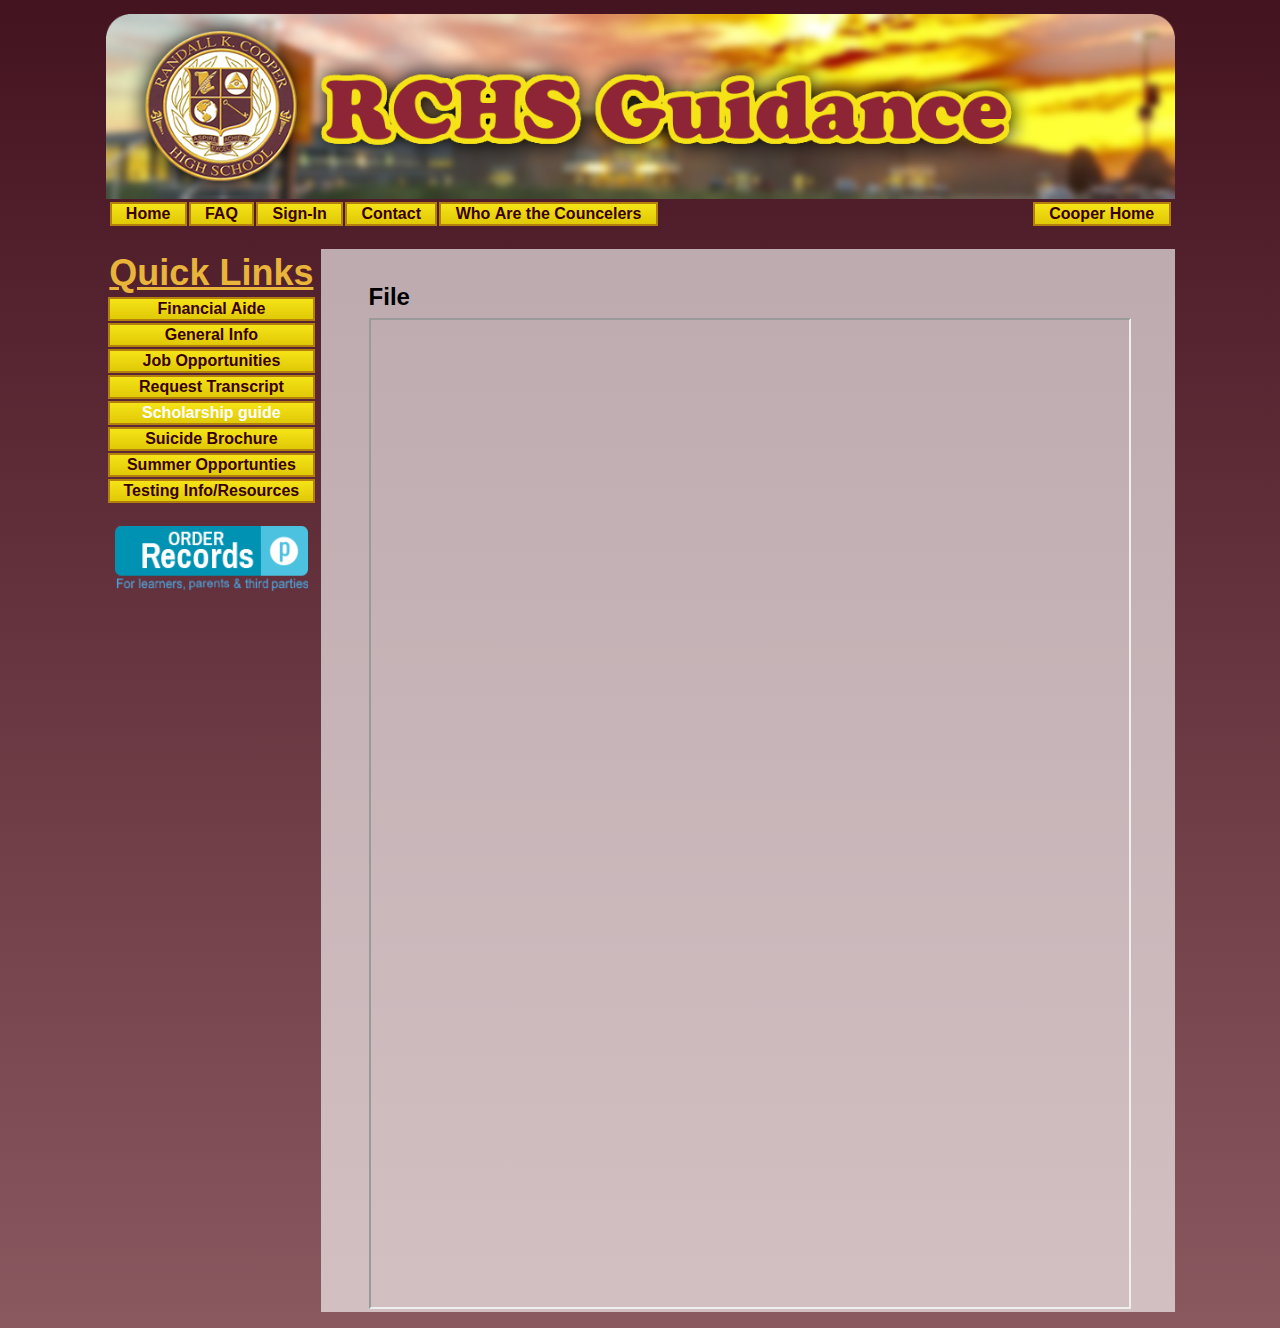
<file: files/Scholarship_Guide.html>
<link rel="icon" href="../fav.ico"><title>RCHS Guidance</title>
<link rel="stylesheet" href=../style.css>
<table style="width:100%"><tr><td ></td><td width=1075px>
<header>
	<table style="width:100%; ">
		<tr>
			<td colspan=9><img src="../assets/header.png" width=100%/></td>
		</tr>
		<tr>
<!-- Horizontal Nav Bar -->
			<td style="width:1px"></td>
			<th style="width:1px"><a href="../index">&nbsp;&nbsp;&nbsp;Home&nbsp;&nbsp;&nbsp;</a></th>
			<th style="width:1px"><a href="../faq">&nbsp;&nbsp;&nbsp;FAQ&nbsp;&nbsp;&nbsp;</a></th>
			<th style="width:1px"><a href="../sign-in">&nbsp;&nbsp;&nbsp;Sign&#8209;In&nbsp;&nbsp;&nbsp;</a></th>
			<th style="width:1px"><a href="../contact">&nbsp;&nbsp;&nbsp;Contact&nbsp;&nbsp;&nbsp;</a></th>
			<th style="width:1px"><a href="../counselors">&nbsp;&nbsp;&nbsp;Who&nbsp;Are&nbsp;the&nbsp;Councelers&nbsp;&nbsp;&nbsp;</a></th>
			<td></td>
			<th style="width:1px"><a href="http://cooper.boone.kyschools.us/">&nbsp;&nbsp;&nbsp;Cooper&nbsp;Home&nbsp;&nbsp;&nbsp;</a></th>
			<td style="width:1px"></td>
		</tr>
	</table>
	<br/>
</header>
	<table style="width:100%">
		<tr>
			<td style="width:20%" valign=top>
<!-- Vertical Nav Bar -->
				<table style="width:100%">
					<tr><td align="Center"><b style="font-size: 36px; text-decoration: underline; color:e8b43a;">Quick Links</td></tr>
					<tr><th><a href="../files/Financial_Aide">Financial Aide</a></th></tr>
					<tr><th><a href="../files/General_Info">General Info</a></th></tr>
					<tr><th><a href="../files/Job_Opportunities">Job Opportunities</a></th></tr>
					<tr><th><a href="../parchment">Request Transcript</a></th></tr>
					<tr><th>Scholarship guide</th></tr>
					<tr><th><a href="../files/Suicide_Brochure.pdf">Suicide Brochure</a></th></tr>
					<tr><th><a href="../files/Summer_Opportunities">Summer Opportunties</a></th></tr>
					<tr><th><a href="../files/Testing_Info/Resources">Testing Info/Resources</a></th></tr>
					<tr><td align="Center"><a href="https://www.parchment.com/u/registration/237779/account" "><img src="../assets/parchment.png" width=94% style="margin-top: 1.25em;"/></a></td></tr>
				</table>
			</td>
			<td style="width:80%p" valign=top>
				<table style="width:100%; background-color: rgba(255, 255, 255, .625);"><tr><td style="width:5%"></td><td style="width:90%;">
<bodytitle>File</bodytitle>
					<body><!-- Body -->
<iframe src="https://drive.google.com/file/d/1RTqTee-PxDncGZXFVLAAbzpiq-zveOOzzB_KbBA30N4/preview"
		width=100%
		height=987px></iframe>
					</body>
				</td><td "width:5%"></td></tr></table>
			</td>
		</tr>
		<tr>
			
		</tr>
	</table>
</td><td></td></tr></table>
</file>
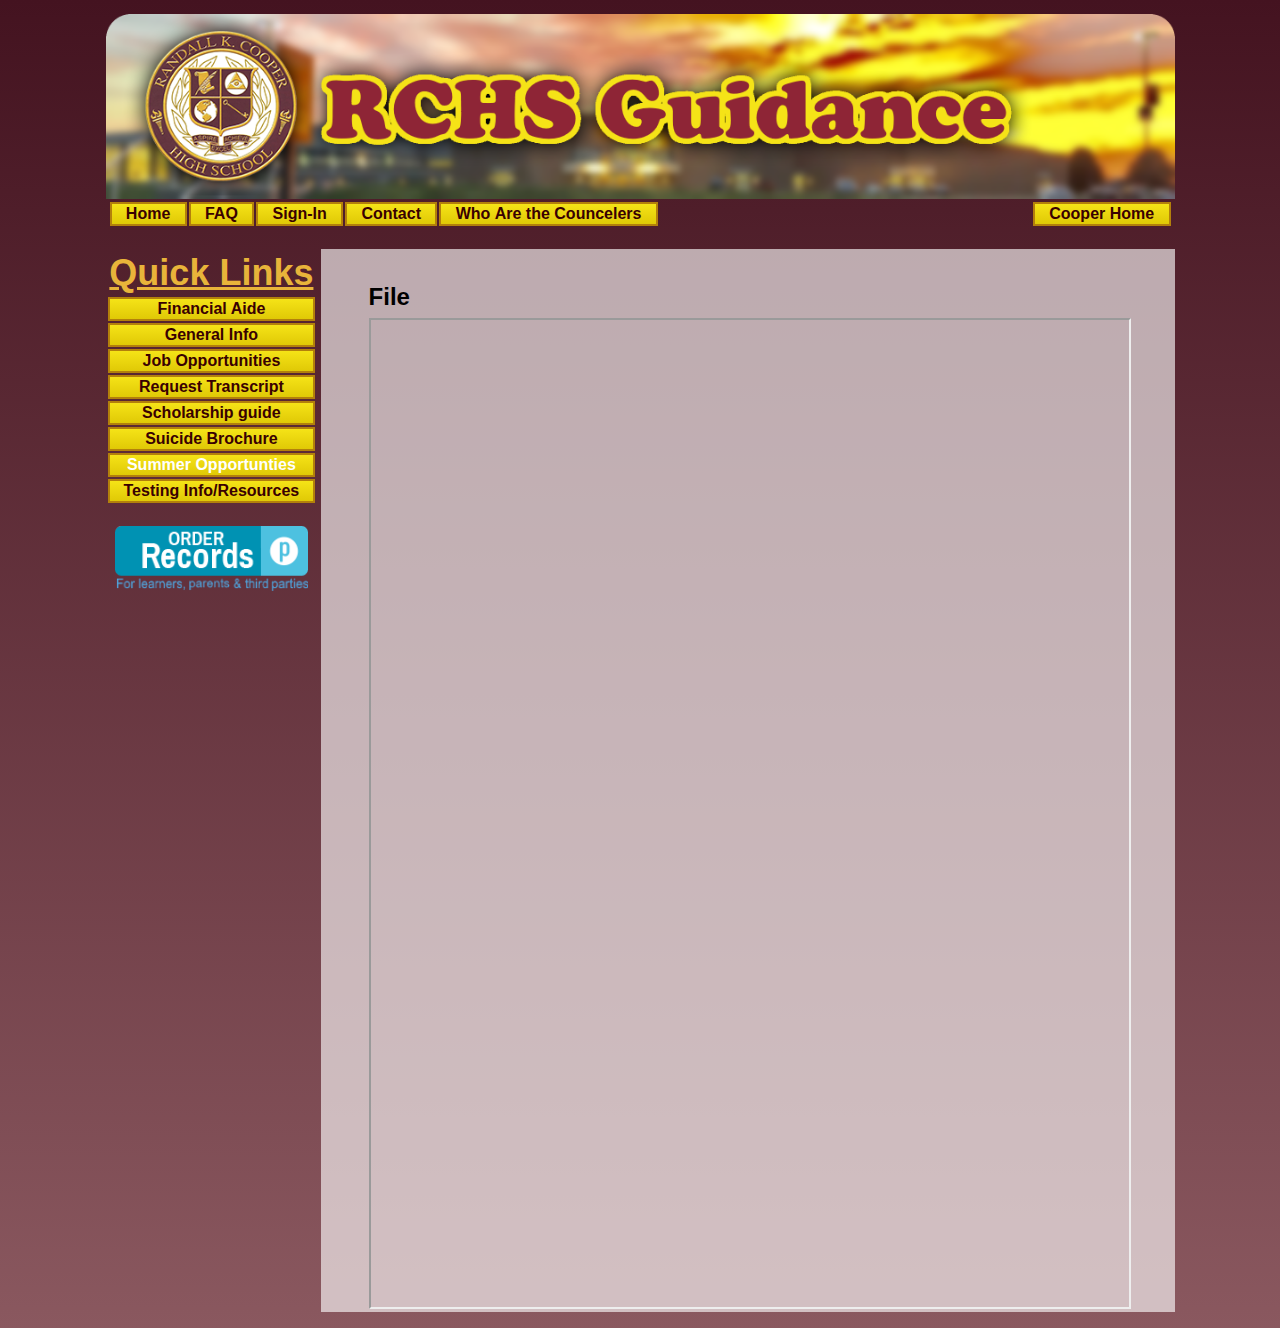
<file: files/Summer_Opportunities.html>
<link rel="icon" href="../fav.ico"><title>RCHS Guidance</title>
<link rel="stylesheet" href=../style.css>
<table style="width:100%"><tr><td ></td><td width=1075px>
<header>
	<table style="width:100%; ">
		<tr>
			<td colspan=9><img src="../assets/header.png" width=100%/></td>
		</tr>
		<tr>
<!-- Horizontal Nav Bar -->
			<td style="width:1px"></td>
			<th style="width:1px"><a href="../index">&nbsp;&nbsp;&nbsp;Home&nbsp;&nbsp;&nbsp;</a></th>
			<th style="width:1px"><a href="../faq">&nbsp;&nbsp;&nbsp;FAQ&nbsp;&nbsp;&nbsp;</a></th>
			<th style="width:1px"><a href="../sign-in">&nbsp;&nbsp;&nbsp;Sign&#8209;In&nbsp;&nbsp;&nbsp;</a></th>
			<th style="width:1px"><a href="../contact">&nbsp;&nbsp;&nbsp;Contact&nbsp;&nbsp;&nbsp;</a></th>
			<th style="width:1px"><a href="../counselors">&nbsp;&nbsp;&nbsp;Who&nbsp;Are&nbsp;the&nbsp;Councelers&nbsp;&nbsp;&nbsp;</a></th>
			<td></td>
			<th style="width:1px"><a href="http://cooper.boone.kyschools.us/">&nbsp;&nbsp;&nbsp;Cooper&nbsp;Home&nbsp;&nbsp;&nbsp;</a></th>
			<td style="width:1px"></td>
		</tr>
	</table>
	<br/>
</header>
	<table style="width:100%">
		<tr>
			<td style="width:20%" valign=top>
<!-- Vertical Nav Bar -->
				<table style="width:100%">
					<tr><td align="Center"><b style="font-size: 36px; text-decoration: underline; color:e8b43a;">Quick Links</td></tr>
					<tr><th><a href="../files/Financial_Aide">Financial Aide</a></th></tr>
					<tr><th><a href="../files/General_Info">General Info</a></th></tr>
					<tr><th><a href="../files/Job_Opportunities">Job Opportunities</a></th></tr>
					<tr><th><a href="../parchment">Request Transcript</a></th></tr>
					<tr><th><a href="../files/Scholarship_Guide">Scholarship guide</a></th></tr>
					<tr><th><a href="../files/Suicide_Brochure.pdf">Suicide Brochure</a></th></tr>
					<tr><th>Summer Opportunties</th></tr>
					<tr><th><a href="../files/Testing_Info/Resources">Testing Info/Resources</a></th></tr>
					<tr><td align="Center"><a href="https://www.parchment.com/u/registration/237779/account" "><img src="../assets/parchment.png" width=94% style="margin-top: 1.25em;"/></a></td></tr>
				</table>
			</td>
			<td style="width:80%p" valign=top>
				<table style="width:100%; background-color: rgba(255, 255, 255, .625);"><tr><td style="width:5%"></td><td style="width:90%;">
<bodytitle>File</bodytitle>
					<body><!-- Body -->
<iframe src="https://drive.google.com/file/d/1MPXseiCfbmzEUojLio8_rqyiyruZlPHRyOG3AK9lCWQ/preview"
		width=100%
		height=987px></iframe>
					</body>
				</td><td "width:5%"></td></tr></table>
			</td>
		</tr>
		<tr>
			
		</tr>
	</table>
</td><td></td></tr></table>
</file>
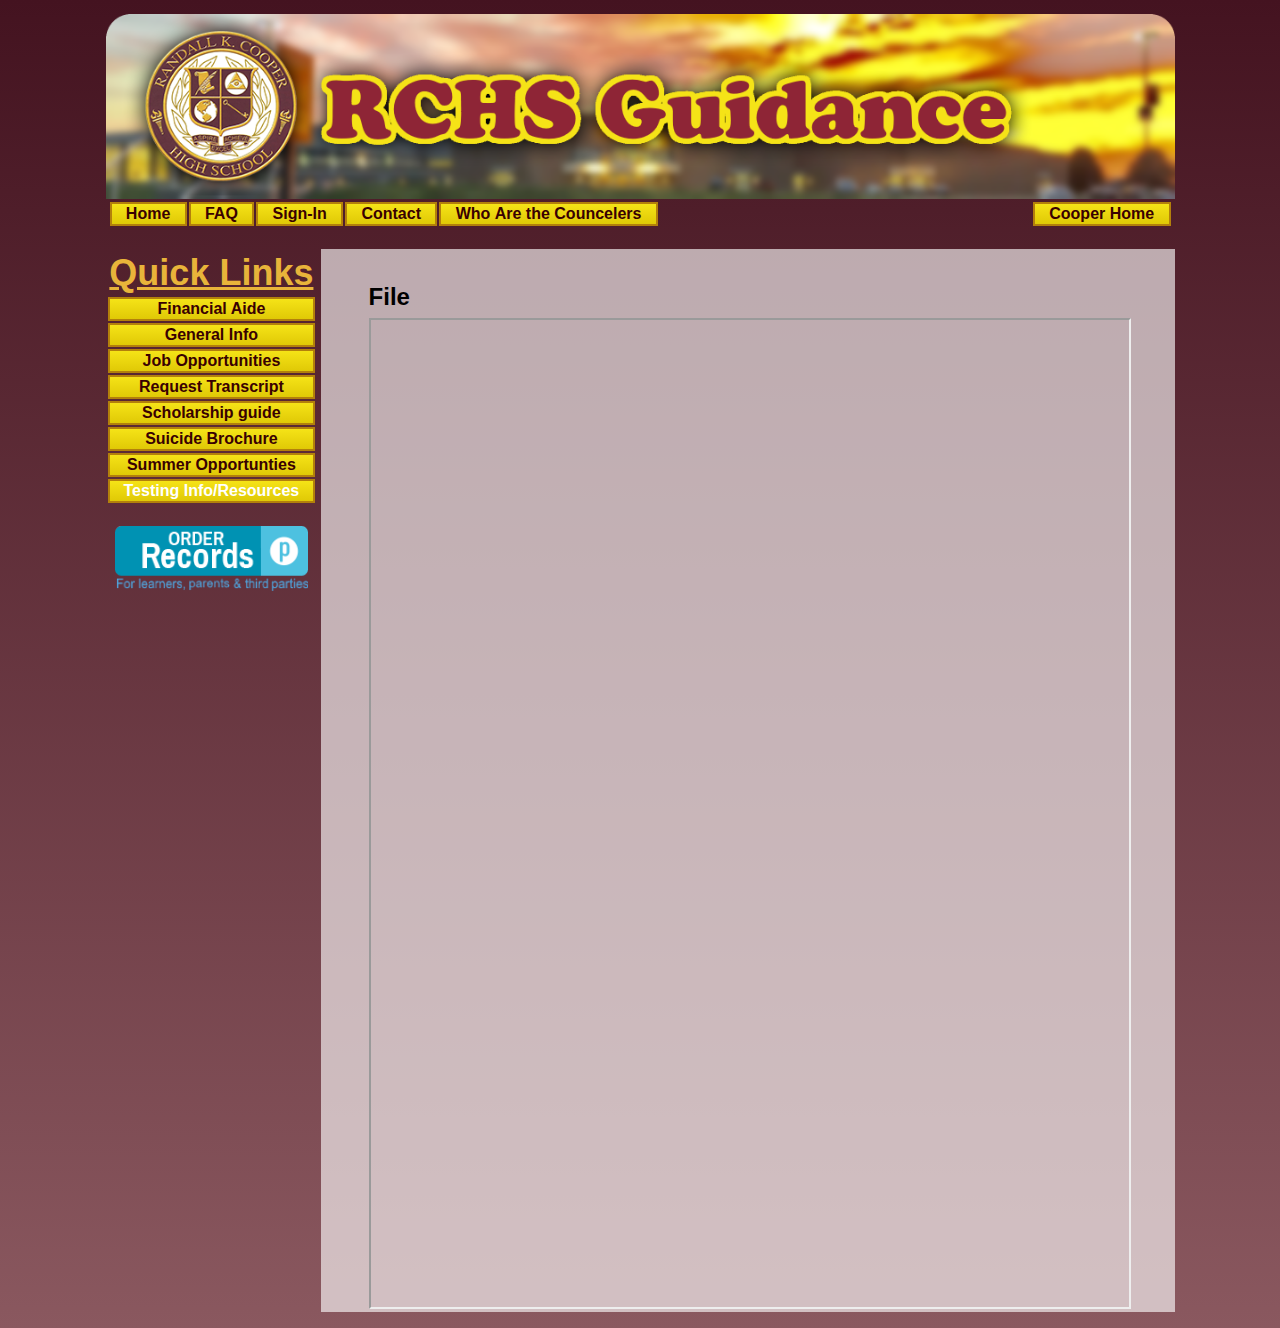
<file: files/Testing_Info/Resources.html>
<link rel="icon" href="../../fav.ico"><title>RCHS Guidance</title>
<link rel="stylesheet" href=../../style.css>
<table style="width:100%"><tr><td ></td><td width=1075px>
<header>
	<table style="width:100%; ">
		<tr>
			<td colspan=9><img src="../../assets/header.png" width=100%/></td>
		</tr>
		<tr>
<!-- Horizontal Nav Bar -->
			<td style="width:1px"></td>
			<th style="width:1px"><a href="../../index">&nbsp;&nbsp;&nbsp;Home&nbsp;&nbsp;&nbsp;</a></th>
			<th style="width:1px"><a href="../../faq">&nbsp;&nbsp;&nbsp;FAQ&nbsp;&nbsp;&nbsp;</a></th>
			<th style="width:1px"><a href="../../sign-in">&nbsp;&nbsp;&nbsp;Sign&#8209;In&nbsp;&nbsp;&nbsp;</a></th>
			<th style="width:1px"><a href="../../contact">&nbsp;&nbsp;&nbsp;Contact&nbsp;&nbsp;&nbsp;</a></th>
			<th style="width:1px"><a href="../../counselors">&nbsp;&nbsp;&nbsp;Who&nbsp;Are&nbsp;the&nbsp;Councelers&nbsp;&nbsp;&nbsp;</a></th>
			<td></td>
			<th style="width:1px"><a href="http://cooper.boone.kyschools.us/">&nbsp;&nbsp;&nbsp;Cooper&nbsp;Home&nbsp;&nbsp;&nbsp;</a></th>
			<td style="width:1px"></td>
		</tr>
	</table>
	<br/>
</header>
	<table style="width:100%">
		<tr>
			<td style="width:20%" valign=top>
<!-- Vertical Nav Bar -->
				<table style="width:100%">
					<tr><td align="Center"><b style="font-size: 36px; text-decoration: underline; color:e8b43a;">Quick Links</td></tr>
					<tr><th><a href="../../files/Financial_Aide">Financial Aide</a></th></tr>
					<tr><th><a href="../../files/General_Info">General Info</a></th></tr>
					<tr><th><a href="../../files/Job_Opportunities">Job Opportunities</a></th></tr>
					<tr><th><a href="../../parchment">Request Transcript</a></th></tr>
					<tr><th><a href="../../files/Scholarship_Guide">Scholarship guide</a></th></tr>
					<tr><th><a href="../../files/Suicide_Brochure.pdf">Suicide Brochure</a></th></tr>
					<tr><th><a href="../../files/Summer_Opportunities">Summer Opportunties</a></th></tr>
					<tr><th>Testing Info/Resources</th></tr>
					<tr><td align="Center"><a href="https://www.parchment.com/u/registration/237779/account" "><img src="../../assets/parchment.png" width=94% style="margin-top: 1.25em;"/></a></td></tr>
				</table>
			</td>
			<td style="width:80%p" valign=top>
				<table style="width:100%; background-color: rgba(255, 255, 255, .625);"><tr><td style="width:5%"></td><td style="width:90%;">
<bodytitle>File</bodytitle>
					<body><!-- Body -->
<iframe src="https://drive.google.com/file/d/1Pe7l-c23EnPtBVbUbcM8otbPvMpmJPPiEBJszTVmyxI/preview"
		width=100%
		height=987px></iframe>
					</body>
				</td><td "width:5%"></td></tr></table>
			</td>
		</tr>
		<tr>
			
		</tr>
	</table>
</td><td></td></tr></table>
</file>
